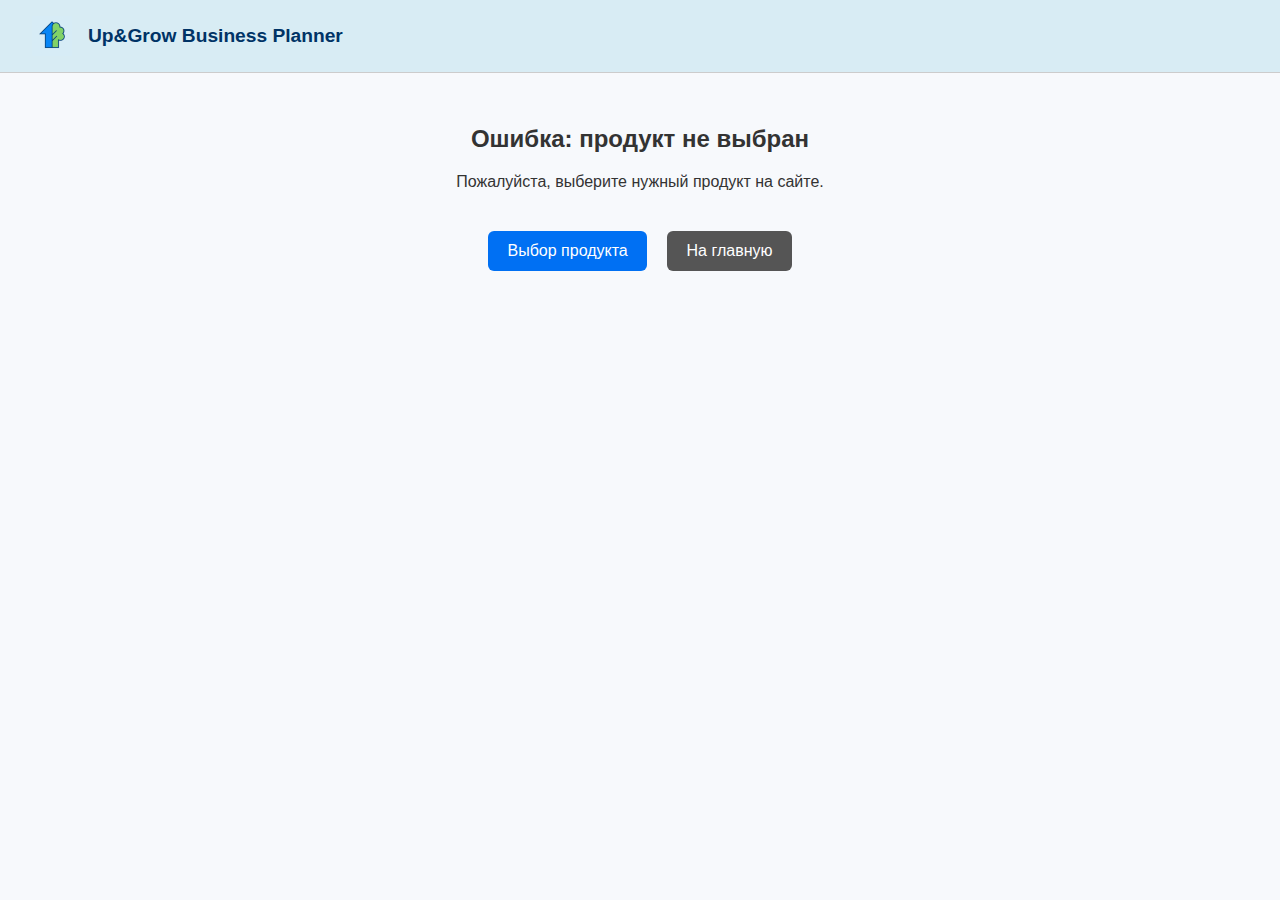
<file: index.html>
<!DOCTYPE html>
<html lang="ru">
<head>
  <meta charset="UTF-8" />
  <meta name="viewport" content="width=device-width, initial-scale=1.0"/>
  <title>FinService Loader</title>
  <link rel="stylesheet" href="style.css" />
  <script>
    const map = {
      bizru: "finServiceRuSmallBusiness",
      ipoteka: "finServiceIpotekaRu"
    };

    document.addEventListener("DOMContentLoaded", () => {
      const params = new URLSearchParams(window.location.search);
      const product = params.get("product");
      const model = params.get("model");

      let target = "";

      if (model) {
        target = model;
      } else if (product && map[product]) {
        target = map[product];
      }

      if (target) {
        window.location.href = `/${target}/index.html`;
      } else {
        document.getElementById("main-content").innerHTML = `
          <h2>Ошибка: продукт не выбран</h2>
          <p>Пожалуйста, выберите нужный продукт на сайте.</p>
          <div class="button-container">
            <a href="https://naletov.org/products/" class="btn">Выбор продукта</a>
            <a href="https://naletov.org/" class="btn btn-secondary">На главную</a>
          </div>
        `;
      }
    });
  </script>
</head>

<body>
  <header class="header">
    <div class="logo-section">
      <img src="LogoUpGrowSmall2.png" alt="Logo" />
      <span>Up&Grow Business Planner</span>
    </div>
  </header>

  <main id="main-content" class="main-section">
    <!-- Ошибка или редирект загрузится сюда -->
  </main>
</body>
</html>
</file>
<file: style.css>
body {
  margin: 0;
  font-family: 'Segoe UI', Tahoma, Geneva, Verdana, sans-serif;
  background-color: #f7f9fc;
  color: #333;
}

.header {
  display: flex;
  align-items: center;
  padding: 1rem 2rem;
  background-color: #D8ECF4;
  border-bottom: 1px solid #ccc;
}

.logo-section {
  display: flex;
  align-items: center;
  gap: 1rem;
}

.logo-section img {
  height: 40px;
}

.logo-section span {
  font-size: 1.2rem;
  font-weight: bold;
  color: #003366;
}

.main-section {
  padding: 2rem;
  text-align: center;
}

.button-container {
  margin-top: 2rem;
}

.btn {
  display: inline-block;
  margin: 0.5rem;
  padding: 0.7rem 1.2rem;
  background: #0070f3;
  color: white;
  border-radius: 6px;
  text-decoration: none;
  font-weight: 500;
}

.btn-secondary {
  background: #555;
}
</file>
